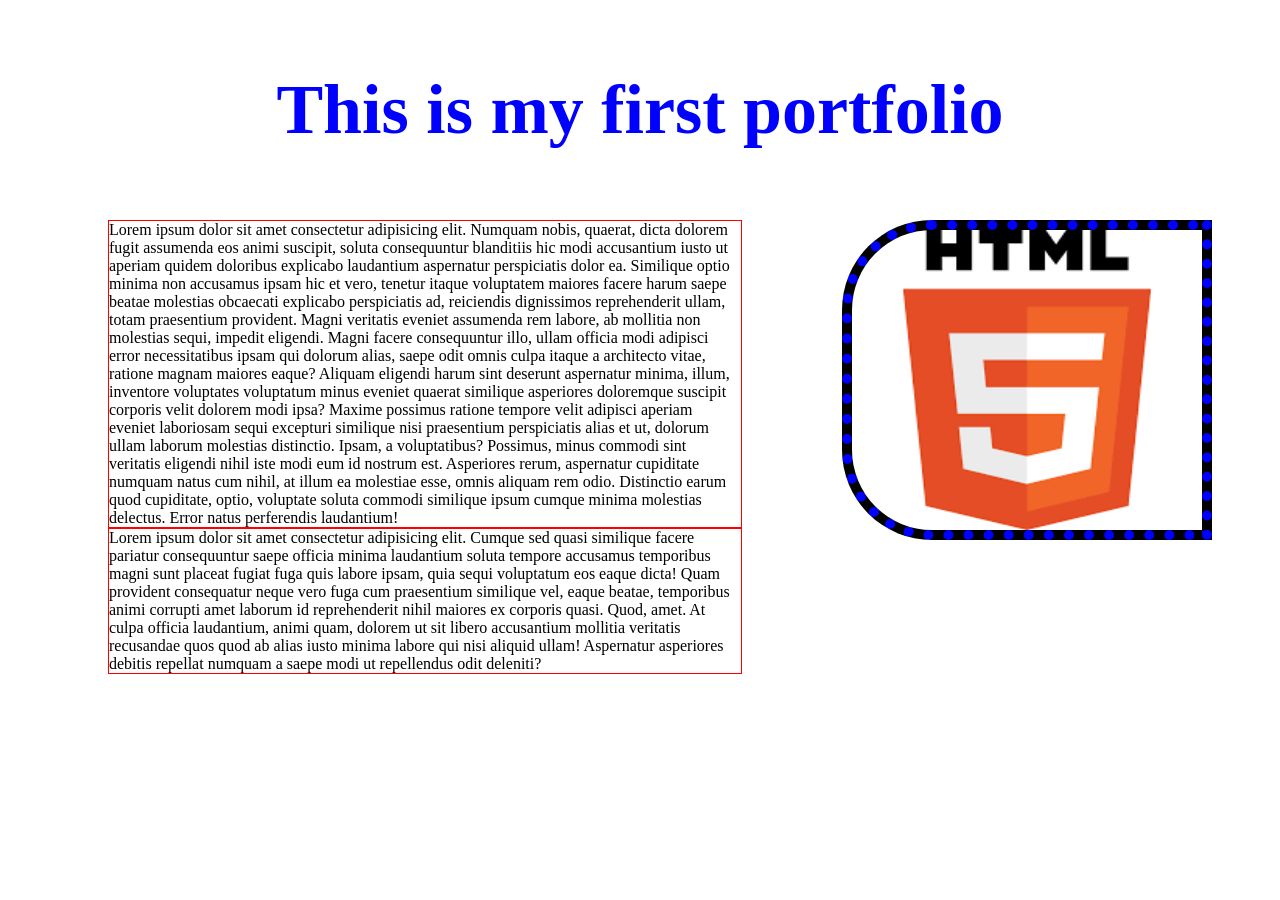
<file: dummy.html>
<!DOCTYPE html>
<html>
    <head>
        <title>myportfolio</title>
        <link rel="stylesheet" href="dummy.css">
        <style>
            h3{
                color:blue !important;
                text-align:center;
                font-size:70px;
            }
            p{
                width:50%;
                float:left;
            }
        </style>
    </head>
    <body>
    <h3>This is my first portfolio</h3>
   <p> Lorem ipsum dolor sit amet consectetur adipisicing elit. Numquam nobis, quaerat, dicta dolorem fugit assumenda eos animi suscipit, soluta consequuntur blanditiis hic modi accusantium iusto ut aperiam quidem doloribus explicabo laudantium aspernatur perspiciatis dolor ea. Similique optio minima non accusamus ipsam hic et vero, tenetur itaque voluptatem maiores facere harum saepe beatae molestias obcaecati explicabo perspiciatis ad, reiciendis dignissimos reprehenderit ullam, totam praesentium provident. Magni veritatis eveniet assumenda rem labore, ab mollitia non molestias sequi, impedit eligendi. Magni facere consequuntur illo, ullam officia modi adipisci error necessitatibus ipsam qui dolorum alias, saepe odit omnis culpa itaque a architecto vitae, ratione magnam maiores eaque? Aliquam eligendi harum sint deserunt aspernatur minima, illum, inventore voluptates voluptatum minus eveniet quaerat similique asperiores doloremque suscipit corporis velit dolorem modi ipsa? Maxime possimus ratione tempore velit adipisci aperiam eveniet laboriosam sequi excepturi similique nisi praesentium perspiciatis alias et ut, dolorum ullam laborum molestias distinctio. Ipsam, a voluptatibus? Possimus, minus commodi sint veritatis eligendi nihil iste modi eum id nostrum est. Asperiores rerum, aspernatur cupiditate numquam natus cum nihil, at illum ea molestiae esse, omnis aliquam rem odio. Distinctio earum quod cupiditate, optio, voluptate soluta commodi similique ipsum cumque minima molestias delectus. Error natus perferendis laudantium!</p>
   <p>Lorem ipsum dolor sit amet consectetur adipisicing elit. Cumque sed quasi similique facere pariatur consequuntur saepe officia minima laudantium soluta tempore accusamus temporibus magni sunt placeat fugiat fuga quis labore ipsam, quia sequi voluptatum eos eaque dicta! Quam provident consequatur neque vero fuga cum praesentium similique vel, eaque beatae, temporibus animi corrupti amet laborum id reprehenderit nihil maiores ex corporis quasi. Quod, amet. At culpa officia laudantium, animi quam, dolorem ut sit libero accusantium mollitia veritatis recusandae quos quod ab alias iusto minima labore qui nisi aliquid ullam! Aspernatur asperiores debitis repellat numquam a saepe modi ut repellendus odit deleniti?</p>
   <img src="images/htmllogo.png">
  



</body>
</html>
</file>
<file: dummy.css>
img{
    width:350px;
    height:300px;
    background-color:black;
    border: 10px dotted blue;
    border-radius: 90px 0 0 90px;
    
}
p{
    /* width:100px; */
    border:1px solid red;
    margin-left:100px;
    margin-right:100px;
    margin:0  100px;
}
</file>
